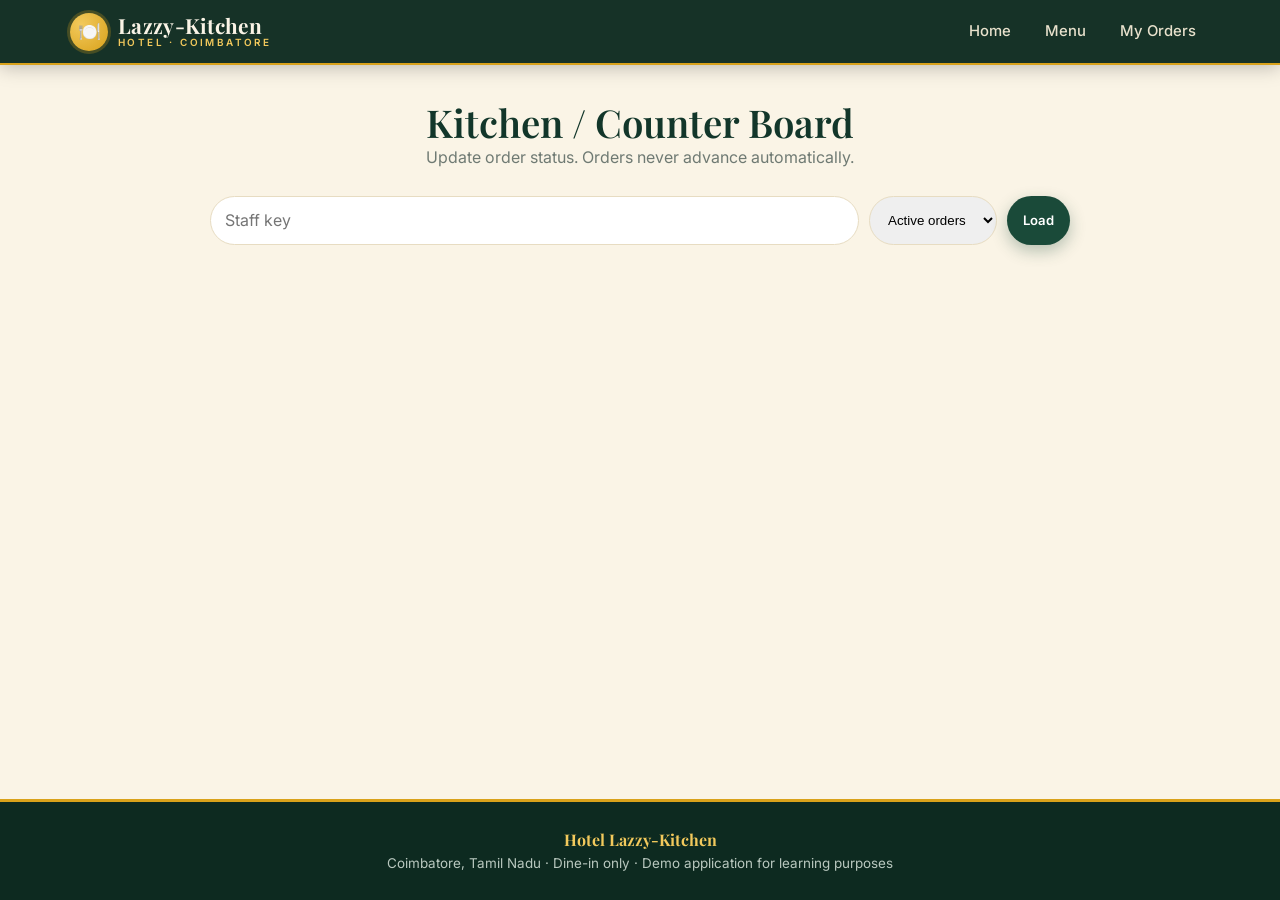
<file: frontend/staff.html>
<!DOCTYPE html>
<html lang="en">
<head>
<meta charset="UTF-8" />
<meta name="viewport" content="width=device-width, initial-scale=1.0" />
<meta name="robots" content="noindex" />
<title>Staff Board | Hotel Lazzy-Kitchen</title>
<link rel="preconnect" href="https://fonts.googleapis.com">
<link rel="preconnect" href="https://fonts.gstatic.com" crossorigin>
<link href="https://fonts.googleapis.com/css2?family=Inter:wght@400;500;600;700&family=Playfair+Display:wght@700;800&family=Poppins:wght@500;600;700&display=swap" rel="stylesheet">
<link rel="stylesheet" href="css/style.css" />
</head>
<body>
<header class="navbar" id="siteNav" data-active="staff"></header>
<main>
<div class="page-title"><h1>Kitchen / Counter Board</h1><p>Update order status. Orders never advance automatically.</p></div>
<div class="staff-wrap">
  <div class="staff-bar">
    <input type="password" id="staffKey" placeholder="Staff key" aria-label="Staff key" />
    <select id="scope" style="padding:10px 14px;border-radius:999px;border:1.5px solid var(--line)"><option value="active">Active orders</option><option value="all">All orders</option></select>
    <button class="btn btn-primary btn-sm" id="staffGo">Load</button>
  </div>
  <div id="staffList"></div>
</div>
</main>
<footer><b>Hotel Lazzy-Kitchen</b><br>Coimbatore, Tamil Nadu · Dine-in only · Demo application for learning purposes</footer>
<script src="js/app.js"></script>
<script src="js/staff.js"></script>
</body>
</html>
</file>
<file: frontend/css/style.css>
/* =====================================================================
   Hotel Lazzy-Kitchen — Global Styles
   Premium South Indian restaurant + modern food ordering
   Palette: forest green · warm cream · golden yellow · charcoal · orange accent
   ===================================================================== */

:root {
  --green-950: #0d2a20;
  --green-900: #12362a;
  --green-800: #1a4a39;
  --green-700: #235f49;
  --green-100: #e2eee7;
  --cream: #faf4e6;
  --cream-2: #f3e9d0;
  --gold: #d9a21b;
  --gold-light: #f2c95c;
  --gold-soft: #fbf0cf;
  --orange: #e2733a;
  --charcoal: #25302b;
  --muted: #6f7a73;
  --line: #e7dcc2;
  --danger: #b83a2e;
  --success: #2a7d4f;
  --veg: #1f9d55;
  --nonveg: #b83a2e;

  --radius-sm: 10px;
  --radius-md: 16px;
  --radius-lg: 24px;
  --shadow-sm: 0 2px 8px rgba(18, 54, 42, .08);
  --shadow-md: 0 10px 28px rgba(18, 54, 42, .12);
  --shadow-lg: 0 22px 50px rgba(18, 54, 42, .22);
  --ease: cubic-bezier(.22, .8, .3, 1);

  --font-display: 'Playfair Display', Georgia, serif;
  --font-heading: 'Poppins', 'Segoe UI', sans-serif;
  --font-body: 'Inter', 'Segoe UI', sans-serif;
}

* { box-sizing: border-box; margin: 0; padding: 0; }
html { scroll-behavior: smooth; }
body {
  font-family: var(--font-body);
  background: var(--cream);
  color: var(--charcoal);
  line-height: 1.55;
  -webkit-font-smoothing: antialiased;
  min-height: 100vh;
  display: flex;
  flex-direction: column;
}
main { flex: 1; }
img { max-width: 100%; display: block; }
a { color: inherit; text-decoration: none; }
button { font-family: inherit; cursor: pointer; border: none; background: none; color: inherit; }
button:disabled { cursor: not-allowed; }
h1, h2, h3, h4 { font-family: var(--font-heading); font-weight: 600; line-height: 1.2; }
:focus-visible { outline: 3px solid var(--gold); outline-offset: 2px; border-radius: 6px; }

.container { max-width: 1180px; margin: 0 auto; padding: 0 20px; }
[hidden] { display: none !important; }

/* ---------------------------------------------------------------------
   Navigation
   --------------------------------------------------------------------- */
.navbar {
  position: sticky; top: 0; z-index: 200;
  background: rgba(13, 42, 32, .96);
  backdrop-filter: blur(10px);
  box-shadow: 0 2px 18px rgba(0, 0, 0, .25);
  border-bottom: 2px solid var(--gold);
}
.navbar-inner {
  max-width: 1180px; margin: 0 auto; padding: 12px 20px;
  display: flex; align-items: center; justify-content: space-between; gap: 16px;
}
.brand { display: flex; align-items: center; gap: 10px; color: var(--cream); }
.brand-mark {
  width: 38px; height: 38px; border-radius: 50%;
  background: radial-gradient(circle at 30% 30%, var(--gold-light), var(--gold));
  display: grid; place-items: center; font-size: 1.15rem;
  box-shadow: 0 0 0 3px rgba(217, 162, 27, .25);
}
.brand-text { font-family: var(--font-display); font-size: 1.3rem; font-weight: 700; letter-spacing: .3px; line-height: 1; }
.brand-text small { display: block; font-family: var(--font-body); font-size: .62rem; font-weight: 600; letter-spacing: 2.4px; color: var(--gold-light); margin-top: 3px; text-transform: uppercase; }

.nav-links { display: flex; align-items: center; gap: 6px; }
.nav-links a, .nav-links .nav-btn {
  color: #e8e1cc; font-weight: 500; font-size: .93rem;
  padding: 8px 14px; border-radius: 999px; transition: all .2s var(--ease);
}
.nav-links a:hover, .nav-links .nav-btn:hover { background: rgba(255, 255, 255, .1); color: #fff; }
.nav-links a.active { background: rgba(217, 162, 27, .18); color: var(--gold-light); }
.nav-user { display: flex; align-items: center; gap: 8px; margin-left: 6px; padding-left: 12px; border-left: 1px solid rgba(255, 255, 255, .18); }
.nav-hello { color: var(--gold-light); font-size: .88rem; font-weight: 600; max-width: 140px; overflow: hidden; text-overflow: ellipsis; white-space: nowrap; }
.nav-logout { color: #e8e1cc; font-size: .85rem; padding: 6px 12px; border: 1px solid rgba(255, 255, 255, .25); border-radius: 999px; transition: all .2s; }
.nav-logout:hover { background: var(--orange); border-color: var(--orange); color: #fff; }

.cart-badge {
  display: inline-flex; align-items: center; gap: 8px;
  background: var(--gold); color: var(--green-950) !important; font-weight: 700 !important;
  padding: 8px 16px !important; border-radius: 999px;
}
.cart-badge:hover { background: var(--gold-light) !important; transform: translateY(-1px); }
.cart-badge .count {
  background: var(--green-900); color: var(--gold-light); min-width: 22px; height: 22px; padding: 0 6px;
  border-radius: 999px; font-size: .78rem; display: inline-grid; place-items: center;
}
.bump { animation: bump .35s var(--ease); }
@keyframes bump { 40% { transform: scale(1.14); } }

.hamburger { display: none; width: 42px; height: 42px; border-radius: 10px; flex-direction: column; justify-content: center; align-items: center; gap: 5px; }
.hamburger span { width: 22px; height: 2px; background: var(--cream); border-radius: 2px; transition: .25s; }
.hamburger.open span:nth-child(1) { transform: translateY(7px) rotate(45deg); }
.hamburger.open span:nth-child(2) { opacity: 0; }
.hamburger.open span:nth-child(3) { transform: translateY(-7px) rotate(-45deg); }

/* ---------------------------------------------------------------------
   Buttons / forms
   --------------------------------------------------------------------- */
.btn {
  display: inline-flex; align-items: center; justify-content: center; gap: 8px;
  padding: 12px 24px; border-radius: 999px; font-weight: 600; font-size: .95rem;
  transition: all .2s var(--ease); text-align: center;
}
.btn-primary { background: var(--green-800); color: #fff; box-shadow: 0 6px 16px rgba(26, 74, 57, .3); }
.btn-primary:hover:not(:disabled) { background: var(--green-700); transform: translateY(-2px); box-shadow: 0 10px 22px rgba(26, 74, 57, .35); }
.btn-gold { background: linear-gradient(135deg, var(--gold-light), var(--gold)); color: var(--green-950); box-shadow: 0 6px 16px rgba(217, 162, 27, .35); }
.btn-gold:hover:not(:disabled) { transform: translateY(-2px); box-shadow: 0 10px 22px rgba(217, 162, 27, .45); }
.btn-secondary { background: transparent; color: var(--green-800); border: 2px solid var(--green-800); }
.btn-secondary:hover:not(:disabled) { background: var(--green-800); color: #fff; }
.btn-danger { background: var(--danger); color: #fff; }
.btn-block { width: 100%; }
.btn-sm { padding: 8px 16px; font-size: .82rem; }
.btn:disabled { opacity: .55; transform: none !important; box-shadow: none !important; }
.btn .spin { width: 16px; height: 16px; border: 2px solid rgba(255, 255, 255, .4); border-top-color: #fff; border-radius: 50%; animation: spin .7s linear infinite; }
.btn-gold .spin { border-color: rgba(0, 0, 0, .2); border-top-color: var(--green-950); }

.form-group { margin-bottom: 16px; }
.form-group label { display: block; font-size: .82rem; font-weight: 600; margin-bottom: 6px; color: var(--green-900); letter-spacing: .2px; }
.form-group input, .form-group select {
  width: 100%; padding: 12px 14px; font: inherit; font-size: .95rem;
  border: 1.5px solid var(--line); border-radius: var(--radius-sm); background: #fffdf8; color: var(--charcoal);
  transition: border-color .2s, box-shadow .2s;
}
.form-group input:focus, .form-group select:focus { outline: none; border-color: var(--green-700); box-shadow: 0 0 0 4px rgba(35, 95, 73, .12); background: #fff; }
.form-group input.invalid, .form-group select.invalid { border-color: var(--danger); }
.form-error { color: var(--danger); font-size: .78rem; min-height: 1em; margin-top: 4px; }
.form-row { display: grid; grid-template-columns: 1fr 1fr; gap: 14px; }
.pw-wrap { position: relative; }
.pw-wrap input { padding-right: 64px; }
.pw-toggle { position: absolute; right: 8px; top: 50%; transform: translateY(-50%); font-size: .75rem; font-weight: 600; color: var(--green-700); padding: 6px 8px; border-radius: 6px; }
.pw-toggle:hover { background: var(--green-100); }

/* ---------------------------------------------------------------------
   Home hero + auth
   --------------------------------------------------------------------- */
.hero {
  position: relative; overflow: hidden; color: var(--cream); text-align: center;
  padding: 84px 20px 150px;
  background:
    radial-gradient(1100px 380px at 50% -10%, rgba(217, 162, 27, .28), transparent 65%),
    radial-gradient(700px 300px at 90% 100%, rgba(226, 115, 58, .22), transparent 70%),
    linear-gradient(160deg, var(--green-950), var(--green-800));
}
.hero::before {
  content: ""; position: absolute; inset: 0; opacity: .07;
  background-image: radial-gradient(var(--gold-light) 1.5px, transparent 1.5px); background-size: 26px 26px;
}
.hero-content { position: relative; max-width: 760px; margin: 0 auto; animation: rise .8s var(--ease) both; }
.eyebrow { display: inline-block; font-size: .78rem; font-weight: 600; letter-spacing: 4px; text-transform: uppercase; color: var(--gold-light); padding: 6px 16px; border: 1px solid rgba(242, 201, 92, .4); border-radius: 999px; margin-bottom: 20px; }
.hero h1 { font-family: var(--font-display); font-size: clamp(2.3rem, 6vw, 4rem); font-weight: 800; letter-spacing: 1px; line-height: 1.08; }
.hero h1 span { color: var(--gold-light); }
.hero .subtitle { font-size: 1.15rem; margin-top: 14px; color: #d8e3dc; }
.hero .location { margin-top: 10px; font-size: .92rem; color: var(--gold-light); }

.auth-wrap { max-width: 480px; margin: -96px auto 60px; padding: 0 18px; position: relative; z-index: 2; animation: rise .8s .15s var(--ease) both; }
.auth-card { background: #fff; border-radius: var(--radius-lg); box-shadow: var(--shadow-lg); overflow: hidden; border: 1px solid var(--line); }
.auth-tabs { display: grid; grid-template-columns: 1fr 1fr; background: var(--cream-2); }
.auth-tab { padding: 16px; font-weight: 600; font-size: .95rem; color: var(--muted); transition: all .25s; position: relative; }
.auth-tab.active { background: #fff; color: var(--green-800); }
.auth-tab.active::after { content: ""; position: absolute; left: 20%; right: 20%; bottom: 0; height: 3px; background: var(--gold); border-radius: 3px 3px 0 0; }
.auth-body { padding: 28px 28px 30px; }
.auth-body h2 { font-family: var(--font-display); font-size: 1.55rem; color: var(--green-900); margin-bottom: 4px; }
.form-lead { color: var(--muted); font-size: .9rem; margin-bottom: 22px; }
.auth-panel { animation: fade .3s ease both; }
.welcome-back { text-align: center; padding: 34px 28px; }
.welcome-back h2 { margin-bottom: 8px; font-family: var(--font-display); color: var(--green-900); }
.welcome-back p { color: var(--muted); margin-bottom: 20px; }
.welcome-back .btn + .btn { margin-top: 10px; }

.features { max-width: 1000px; margin: 0 auto 70px; padding: 0 20px; display: grid; grid-template-columns: repeat(auto-fit, minmax(210px, 1fr)); gap: 18px; }
.feature { background: #fff; border: 1px solid var(--line); border-radius: var(--radius-md); padding: 22px; text-align: center; transition: all .25s var(--ease); }
.feature:hover { transform: translateY(-4px); box-shadow: var(--shadow-md); }
.feature .ico { font-size: 1.8rem; margin-bottom: 8px; }
.feature h3 { font-size: 1rem; color: var(--green-900); margin-bottom: 4px; }
.feature p { font-size: .86rem; color: var(--muted); }

/* ---------------------------------------------------------------------
   Menu page
   --------------------------------------------------------------------- */
.menu-hero {
  background: linear-gradient(160deg, var(--green-950), var(--green-800)); color: var(--cream);
  padding: 38px 0 32px; text-align: center; position: relative; overflow: hidden;
}
.menu-hero::before { content: ""; position: absolute; inset: 0; opacity: .06; background-image: radial-gradient(var(--gold-light) 1.5px, transparent 1.5px); background-size: 26px 26px; }
.menu-hero .container { position: relative; }
.menu-hero h1 { font-family: var(--font-display); font-size: clamp(1.9rem, 4.5vw, 2.7rem); }
.menu-hero p { color: #cfdcd4; margin-top: 6px; }
.status-pill { display: inline-flex; align-items: center; gap: 6px; background: rgba(255, 255, 255, .12); color: #fff; border: 1px solid rgba(255, 255, 255, .22); padding: 5px 14px; border-radius: 999px; font-size: .8rem; font-weight: 600; margin-top: 14px; }
.status-pill.closed { background: rgba(184, 58, 46, .25); border-color: rgba(184, 58, 46, .6); }

.category-bar { position: sticky; top: 63px; z-index: 90; background: rgba(250, 244, 230, .96); backdrop-filter: blur(8px); border-bottom: 1px solid var(--line); padding: 14px 0 10px; }
.main-tabs { display: grid; grid-template-columns: 1fr 1fr; gap: 10px; max-width: 560px; margin: 0 auto 10px; background: var(--cream-2); padding: 5px; border-radius: 999px; }
.main-tab { padding: 11px 14px; border-radius: 999px; font-weight: 700; font-size: .9rem; color: var(--green-800); transition: all .25s var(--ease); letter-spacing: .3px; }
.main-tab .n { font-weight: 500; opacity: .7; font-size: .78rem; margin-left: 4px; }
.main-tab.active { background: var(--green-800); color: #fff; box-shadow: 0 6px 14px rgba(26, 74, 57, .3); }
.group-chips { display: flex; gap: 8px; overflow-x: auto; padding: 2px 2px 6px; scrollbar-width: none; justify-content: center; flex-wrap: wrap; }
.group-chips::-webkit-scrollbar { display: none; }
.chip { padding: 7px 16px; border-radius: 999px; font-size: .82rem; font-weight: 600; background: #fff; border: 1.5px solid var(--line); color: var(--charcoal); white-space: nowrap; transition: all .2s; }
.chip:hover { border-color: var(--gold); }
.chip.active { background: var(--gold); border-color: var(--gold); color: var(--green-950); }

.demo-banner { background: var(--gold-soft); border: 1px solid #ecd48c; color: #6b5210; padding: 12px 16px; border-radius: var(--radius-sm); font-size: .88rem; }
.demo-banner.danger { background: #fbe9e6; border-color: #eab5ad; color: #7e2a21; }

.group-section { margin-top: 34px; }
.group-title { display: flex; align-items: center; gap: 14px; margin-bottom: 18px; font-family: var(--font-display); font-size: 1.6rem; font-weight: 700; color: var(--green-900); }
.group-title::after { content: ""; flex: 1; height: 2px; background: linear-gradient(90deg, var(--gold), transparent); }
.group-title small { font-family: var(--font-body); font-size: .8rem; color: var(--muted); font-weight: 500; order: 2; }
.group-title::after { order: 3; }

.menu-grid { display: grid; grid-template-columns: repeat(auto-fill, minmax(255px, 1fr)); gap: 22px; }
.food-card {
  background: #fff; border-radius: var(--radius-md); overflow: hidden; border: 1px solid var(--line);
  box-shadow: var(--shadow-sm); display: flex; flex-direction: column;
  transition: transform .3s var(--ease), box-shadow .3s var(--ease);
  animation: rise .5s var(--ease) both;
}
.food-card:hover { transform: translateY(-6px); box-shadow: var(--shadow-md); }
.img-wrap { position: relative; aspect-ratio: 4 / 3; overflow: hidden; background: var(--cream-2); }
.img-wrap img { position: absolute; inset: 0; width: 100%; height: 100%; object-fit: cover; transition: transform .6s var(--ease), opacity .4s; opacity: 0; }
.img-wrap img.loaded { opacity: 1; }
.food-card:hover .img-wrap img { transform: scale(1.07); }
.img-fallback {
  position: absolute; inset: 0; display: flex; flex-direction: column; align-items: center; justify-content: center; gap: 6px;
  background: linear-gradient(135deg, var(--green-100), var(--gold-soft)); color: var(--green-800);
  font-size: 2.8rem; text-align: center; padding: 10px;
}
.img-fallback span { font-size: .72rem; font-weight: 600; letter-spacing: .5px; opacity: .65; }
.veg-badge { position: absolute; z-index: 2; top: 10px; left: 10px; width: 22px; height: 22px; background: #fff; border: 2px solid var(--veg); border-radius: 4px; display: grid; place-items: center; box-shadow: var(--shadow-sm); }
.veg-badge::after { content: ""; width: 10px; height: 10px; border-radius: 50%; background: var(--veg); }
.veg-badge.nonveg { border-color: var(--nonveg); }
.veg-badge.nonveg::after { background: var(--nonveg); }
.flavour-tag { position: absolute; z-index: 2; top: 10px; right: 10px; background: rgba(13, 42, 32, .82); color: var(--gold-light); font-size: .68rem; font-weight: 600; letter-spacing: .6px; text-transform: uppercase; padding: 4px 10px; border-radius: 999px; }
.unavailable-overlay { position: absolute; z-index: 3; inset: 0; background: rgba(250, 244, 230, .78); display: grid; place-items: center; font-weight: 700; color: var(--danger); letter-spacing: .5px; text-align: center; padding: 8px; }
.food-card.is-unavailable .img-wrap img { filter: grayscale(1); }

.food-card-body { padding: 16px 16px 18px; display: flex; flex-direction: column; flex: 1; }
.food-card-body h3 { font-size: 1.05rem; color: var(--green-900); }
.food-card-body p { color: var(--muted); font-size: .84rem; margin: 6px 0 12px; flex: 1; }
.food-meta { display: flex; align-items: center; justify-content: space-between; margin-bottom: 12px; gap: 8px; }
.food-price { font-family: var(--font-heading); font-size: 1.25rem; font-weight: 700; color: var(--green-800); }
.prep-chip { font-size: .74rem; font-weight: 600; color: #8a5a12; background: var(--gold-soft); padding: 4px 10px; border-radius: 999px; white-space: nowrap; }
.add-btn { width: 100%; padding: 11px; border-radius: 999px; font-weight: 700; font-size: .9rem; background: var(--green-800); color: #fff; transition: all .2s var(--ease); }
.add-btn:hover:not(:disabled) { background: var(--orange); transform: translateY(-2px); }
.add-btn:disabled { background: #ccc6b4; }
.stepper { display: flex; align-items: center; justify-content: space-between; background: var(--green-100); border-radius: 999px; padding: 4px; }
.stepper button { width: 38px; height: 38px; border-radius: 50%; background: var(--green-800); color: #fff; font-size: 1.2rem; font-weight: 700; transition: all .15s; line-height: 1; }
.stepper button:hover { background: var(--orange); }
.stepper .q { font-weight: 700; min-width: 40px; text-align: center; color: var(--green-900); }

.skeleton { background: linear-gradient(100deg, #efe6cf 30%, #f8f1de 50%, #efe6cf 70%); background-size: 300% 100%; animation: shimmer 1.3s infinite; border-radius: var(--radius-md); }
.skeleton-card { height: 340px; }
@keyframes shimmer { to { background-position: -150% 0; } }
.spinner { width: 38px; height: 38px; margin: 40px auto; border: 4px solid var(--line); border-top-color: var(--green-700); border-radius: 50%; animation: spin .8s linear infinite; }
@keyframes spin { to { transform: rotate(360deg); } }
.state-message { text-align: center; padding: 50px 20px; color: var(--muted); grid-column: 1 / -1; }
.state-message .btn { margin-top: 14px; }

.cart-fab { position: fixed; left: 14px; right: 14px; bottom: 14px; z-index: 150; display: none; align-items: center; justify-content: space-between; background: var(--green-900); color: #fff; padding: 14px 20px; border-radius: 999px; box-shadow: var(--shadow-lg); border: 2px solid var(--gold); font-weight: 600; transform: translateY(140%); transition: transform .35s var(--ease); }
.cart-fab.show { transform: none; }
.cart-fab b { color: var(--gold-light); }

/* ---------------------------------------------------------------------
   Cart drawer
   --------------------------------------------------------------------- */
.cart-overlay { position: fixed; inset: 0; background: rgba(13, 42, 32, .55); backdrop-filter: blur(3px); opacity: 0; pointer-events: none; transition: opacity .3s; z-index: 300; }
.cart-overlay.open { opacity: 1; pointer-events: auto; }
.cart-drawer { position: fixed; top: 0; right: 0; bottom: 0; width: min(440px, 100%); background: var(--cream); z-index: 310; display: flex; flex-direction: column; transform: translateX(100%); transition: transform .38s var(--ease); box-shadow: var(--shadow-lg); visibility: hidden; }
.cart-drawer.open { transform: none; visibility: visible; }
.cart-header { display: flex; align-items: center; justify-content: space-between; padding: 18px 22px; background: var(--green-900); color: var(--cream); border-bottom: 3px solid var(--gold); }
.cart-header h2 { font-family: var(--font-display); font-size: 1.4rem; }
.cart-header small { display: block; font-family: var(--font-body); font-size: .75rem; color: var(--gold-light); font-weight: 500; }
.cart-close { width: 38px; height: 38px; border-radius: 50%; font-size: 1.6rem; color: var(--cream); transition: background .2s; }
.cart-close:hover { background: rgba(255, 255, 255, .15); }
.cart-items { flex: 1; overflow-y: auto; padding: 14px 18px; }
.cart-empty { text-align: center; color: var(--muted); padding: 60px 20px; }
.cart-empty .big { font-size: 3rem; margin-bottom: 8px; }
.cart-line { display: grid; grid-template-columns: 64px 1fr auto; gap: 12px; padding: 12px; background: #fff; border: 1px solid var(--line); border-radius: var(--radius-md); margin-bottom: 10px; align-items: center; animation: rise .3s var(--ease) both; }
.cart-line.is-unavailable { border-color: #eab5ad; background: #fdf1ef; }
.cart-thumb { width: 64px; height: 64px; border-radius: 12px; overflow: hidden; background: linear-gradient(135deg, var(--green-100), var(--gold-soft)); display: grid; place-items: center; font-size: 1.6rem; position: relative; }
.cart-thumb img { position: absolute; inset: 0; width: 100%; height: 100%; object-fit: cover; }
.cart-line h4 { font-size: .93rem; color: var(--green-900); }
.unit-price { font-size: .78rem; color: var(--muted); }
.unavail-note { font-size: .75rem; color: var(--danger); font-weight: 600; }
.mini-stepper { display: inline-flex; align-items: center; gap: 4px; margin-top: 6px; }
.mini-stepper button { width: 26px; height: 26px; border-radius: 50%; background: var(--green-100); color: var(--green-800); font-weight: 700; transition: all .15s; }
.mini-stepper button:hover:not(:disabled) { background: var(--green-800); color: #fff; }
.mini-stepper span { min-width: 26px; text-align: center; font-weight: 700; font-size: .9rem; }
.cart-line-right { text-align: right; }
.cart-line-total { font-weight: 700; color: var(--green-900); }
.cart-line-remove { font-size: .72rem; color: var(--danger); font-weight: 600; margin-top: 6px; padding: 2px 4px; border-radius: 4px; }
.cart-line-remove:hover { background: #fbe9e6; }
.cart-summary { padding: 16px 22px 22px; background: #fff; border-top: 1px solid var(--line); box-shadow: 0 -8px 20px rgba(18, 54, 42, .06); }
.summary-row { display: flex; justify-content: space-between; font-size: .92rem; padding: 3px 0; color: var(--muted); }
.summary-row.total { font-size: 1.15rem; font-weight: 700; color: var(--green-900); border-top: 1px dashed var(--line); margin-top: 8px; padding-top: 10px; }
.summary-count { font-size: .8rem; color: var(--muted); margin-bottom: 6px; }
.cart-summary .demo-banner { margin-bottom: 10px; font-size: .8rem; }

/* ---------------------------------------------------------------------
   Payment page
   --------------------------------------------------------------------- */
.page-title { text-align: center; margin: 34px 20px 26px; }
.page-title h1 { font-family: var(--font-display); font-size: clamp(1.8rem, 4vw, 2.4rem); color: var(--green-900); }
.page-title p { color: var(--muted); }
.checkout { max-width: 1060px; margin: 0 auto 60px; padding: 0 20px; display: grid; grid-template-columns: 1fr 1.15fr; gap: 24px; align-items: start; }
.panel { background: #fff; border: 1px solid var(--line); border-radius: var(--radius-lg); padding: 24px; box-shadow: var(--shadow-sm); }
.panel h2 { font-size: 1.15rem; color: var(--green-900); margin-bottom: 16px; display: flex; align-items: center; gap: 8px; }
.order-line { display: flex; justify-content: space-between; gap: 12px; padding: 8px 0; font-size: .92rem; border-bottom: 1px dashed var(--line); }
.order-line:last-child { border-bottom: none; }
.order-line.total { font-weight: 700; font-size: 1.1rem; color: var(--green-900); border-top: 2px solid var(--green-800); margin-top: 6px; padding-top: 12px; border-bottom: none; }
.order-line .sub { color: var(--muted); font-size: .78rem; display: block; }
.order-line.unavail { color: var(--danger); }
.info-grid { display: grid; grid-template-columns: 1fr 1fr; gap: 10px; margin-bottom: 14px; }
.info-grid > div { background: var(--cream); border-radius: var(--radius-sm); padding: 10px 12px; font-size: .88rem; font-weight: 600; color: var(--green-900); min-width: 0; overflow: hidden; text-overflow: ellipsis; }
.info-grid label { display: block; font-size: .68rem; color: var(--muted); text-transform: uppercase; letter-spacing: .8px; font-weight: 600; }
.info-grid select { width: 100%; border: none; background: transparent; font: inherit; font-weight: 600; color: var(--green-900); padding: 0; }

.pay-methods { display: grid; gap: 10px; margin-bottom: 18px; }
.pay-method { display: flex; align-items: center; gap: 14px; text-align: left; padding: 14px 16px; border: 2px solid var(--line); border-radius: var(--radius-md); background: #fffdf8; transition: all .22s var(--ease); width: 100%; }
.pay-method:hover { border-color: var(--gold); transform: translateX(3px); }
.pay-method.active { border-color: var(--green-800); background: var(--green-100); box-shadow: 0 6px 16px rgba(26, 74, 57, .14); }
.pay-ico { width: 44px; height: 44px; border-radius: 12px; background: #fff; display: grid; place-items: center; font-size: 1.4rem; box-shadow: var(--shadow-sm); flex-shrink: 0; }
.pay-method b { display: block; color: var(--green-900); font-size: .95rem; }
.pay-method small { color: var(--muted); font-size: .78rem; }
.pay-radio { margin-left: auto; width: 20px; height: 20px; border-radius: 50%; border: 2px solid var(--line); flex-shrink: 0; position: relative; }
.pay-method.active .pay-radio { border-color: var(--green-800); }
.pay-method.active .pay-radio::after { content: ""; position: absolute; inset: 3px; background: var(--green-800); border-radius: 50%; }

.pay-panel { animation: fade .3s ease both; }
.sim-note { background: var(--gold-soft); border-left: 4px solid var(--gold); padding: 10px 14px; font-size: .82rem; color: #6b5210; border-radius: 8px; margin-bottom: 16px; }
.demo-hint { font-size: .78rem; color: var(--muted); margin: -4px 0 16px; }
.demo-hint code { background: var(--cream-2); padding: 1px 6px; border-radius: 4px; color: var(--green-900); font-weight: 600; }
.demo-hint button { color: var(--green-700); font-weight: 700; text-decoration: underline; }

.qr-stage { text-align: center; }
.qr-frame { position: relative; width: 220px; height: 220px; margin: 0 auto 14px; padding: 14px; background: #fff; border: 3px solid var(--green-800); border-radius: 20px; box-shadow: var(--shadow-md); }
.qr-frame svg { width: 100%; height: 100%; display: block; }
.qr-frame .demo-ribbon { position: absolute; left: 50%; top: 50%; transform: translate(-50%, -50%) rotate(-18deg); background: var(--orange); color: #fff; font-weight: 800; letter-spacing: 3px; padding: 5px 18px; border-radius: 6px; font-size: .95rem; box-shadow: 0 4px 12px rgba(0, 0, 0, .25); }
.qr-amount { font-family: var(--font-heading); font-size: 1.7rem; font-weight: 700; color: var(--green-900); }
.qr-label { font-size: .8rem; color: var(--muted); }
.qr-wait { display: flex; align-items: center; justify-content: center; gap: 14px; margin: 14px 0 6px; font-weight: 600; color: var(--green-800); }
.ring { position: relative; width: 54px; height: 54px; flex-shrink: 0; }
.ring svg { transform: rotate(-90deg); width: 100%; height: 100%; }
.ring circle { fill: none; stroke-width: 5; }
.ring .bg { stroke: var(--line); }
.ring .fg { stroke: var(--green-700); stroke-linecap: round; stroke-dasharray: 138.2; stroke-dashoffset: 0; transition: stroke-dashoffset 1s linear; }
.ring .num { position: absolute; inset: 0; display: grid; place-items: center; font-weight: 800; color: var(--green-900); }
.qr-success { display: none; align-items: center; justify-content: center; gap: 10px; color: var(--success); font-weight: 700; font-size: 1.1rem; margin: 14px 0 6px; }
.qr-success .tick { width: 40px; height: 40px; border-radius: 50%; background: var(--success); color: #fff; display: grid; place-items: center; font-size: 1.3rem; animation: pop .45s var(--ease); }
.qr-stage.done .qr-wait { display: none; }
.qr-stage.done .qr-success { display: flex; }
.qr-error { color: var(--danger); font-weight: 600; margin: 12px 0; }
@keyframes pop { 0% { transform: scale(0); } 70% { transform: scale(1.2); } 100% { transform: scale(1); } }

.cash-box { text-align: center; padding: 24px 12px; background: var(--cream); border-radius: var(--radius-md); margin-bottom: 18px; border: 2px dashed var(--gold); }
.cash-box .big { font-size: 2.6rem; }
.cash-box h3 { color: var(--green-900); margin: 6px 0 4px; }
.cash-box p { color: var(--muted); font-size: .88rem; }

/* ---------------------------------------------------------------------
   Confirmation + tracker
   --------------------------------------------------------------------- */
.confirmation { max-width: 760px; margin: 30px auto 60px; padding: 0 20px; animation: rise .6s var(--ease) both; }
.confirm-card { background: #fff; border-radius: var(--radius-lg); border: 1px solid var(--line); box-shadow: var(--shadow-md); overflow: hidden; }
.confirm-head { text-align: center; padding: 34px 24px 26px; color: var(--cream); background: linear-gradient(160deg, var(--green-950), var(--green-800)); }
.confirm-head .tick { width: 64px; height: 64px; border-radius: 50%; background: var(--gold); color: var(--green-950); display: grid; place-items: center; font-size: 2rem; font-weight: 800; margin: 0 auto 12px; animation: pop .5s var(--ease); }
.confirm-head h2 { font-family: var(--font-display); font-size: 1.8rem; }
.confirm-head p { color: #cfdcd4; font-size: .92rem; margin-top: 4px; }
.order-id-pill { display: inline-block; margin-top: 14px; background: rgba(255, 255, 255, .12); border: 1px dashed var(--gold-light); color: var(--gold-light); padding: 8px 20px; border-radius: 999px; font-weight: 700; letter-spacing: 1.2px; font-family: var(--font-heading); }
.confirm-body { padding: 24px; }
.detail-grid { display: grid; grid-template-columns: repeat(auto-fit, minmax(150px, 1fr)); gap: 10px; margin-bottom: 22px; }
.detail { background: var(--cream); border-radius: var(--radius-sm); padding: 12px 14px; }
.detail label { display: block; font-size: .68rem; color: var(--muted); text-transform: uppercase; letter-spacing: .9px; font-weight: 600; }
.detail div { font-weight: 700; color: var(--green-900); font-size: .95rem; margin-top: 2px; }
.badge { display: inline-block; padding: 3px 10px; border-radius: 999px; font-size: .74rem; font-weight: 700; letter-spacing: .4px; }
.badge.paid { background: #dff3e6; color: #1b6b3e; }
.badge.pending { background: #fdecc8; color: #8a5a00; }
.badge.cancelled { background: #fbe0dc; color: #8f2a20; }
.badge.status { background: var(--green-100); color: var(--green-800); }

.prep-box { display: flex; align-items: center; gap: 16px; background: linear-gradient(135deg, var(--gold-soft), #fff8e1); border: 1px solid #ecd48c; border-radius: var(--radius-md); padding: 16px 18px; margin-bottom: 24px; }
.prep-box .clock { font-size: 2rem; }
.prep-box b { color: var(--green-900); font-size: 1.05rem; }
.prep-box .est { font-size: .78rem; color: #7a6320; margin-top: 2px; }
.prep-count { margin-left: auto; text-align: right; font-family: var(--font-heading); font-weight: 700; color: var(--green-800); font-size: 1.35rem; font-variant-numeric: tabular-nums; }
.prep-count small { display: block; font-family: var(--font-body); font-size: .68rem; font-weight: 600; color: var(--muted); text-transform: uppercase; letter-spacing: .8px; }
.prep-count.late { font-size: .85rem; max-width: 190px; }

.tracker { display: flex; justify-content: space-between; position: relative; margin: 8px 0 26px; padding: 0 4px; }
.tracker::before { content: ""; position: absolute; left: 10%; right: 10%; top: 19px; height: 4px; background: var(--line); border-radius: 4px; }
.tracker .fill { position: absolute; left: 10%; top: 19px; height: 4px; background: linear-gradient(90deg, var(--green-700), var(--gold)); border-radius: 4px; transition: width .8s var(--ease); width: 0; }
.t-step { position: relative; z-index: 1; flex: 1; text-align: center; font-size: .72rem; font-weight: 600; color: var(--muted); }
.t-dot { width: 42px; height: 42px; margin: 0 auto 8px; border-radius: 50%; background: #fff; border: 3px solid var(--line); display: grid; place-items: center; font-size: 1.05rem; transition: all .4s var(--ease); }
.t-step.done .t-dot { background: var(--green-700); border-color: var(--green-700); color: #fff; }
.t-step.current .t-dot { border-color: var(--gold); background: var(--gold-soft); box-shadow: 0 0 0 6px rgba(217, 162, 27, .2); animation: pulse 1.8s infinite; }
.t-step.done, .t-step.current { color: var(--green-900); }
@keyframes pulse { 50% { box-shadow: 0 0 0 11px rgba(217, 162, 27, 0); } }
.cancel-banner { background: #fbe0dc; color: #8f2a20; padding: 12px 16px; border-radius: var(--radius-sm); font-weight: 600; text-align: center; margin-bottom: 20px; }

.confirm-actions { display: flex; gap: 12px; justify-content: center; flex-wrap: wrap; margin-top: 24px; }
.cash-reminder { background: #fff6dc; border: 1px solid #ecd48c; color: #7a5a00; padding: 12px 16px; border-radius: var(--radius-sm); font-size: .9rem; font-weight: 600; text-align: center; margin-bottom: 18px; }

/* ---------------------------------------------------------------------
   My orders / staff
   --------------------------------------------------------------------- */
.orders-wrap { max-width: 820px; margin: 0 auto; padding: 0 20px 70px; }
.order-card { background: #fff; border: 1px solid var(--line); border-radius: var(--radius-lg); padding: 22px; margin-bottom: 18px; box-shadow: var(--shadow-sm); animation: rise .45s var(--ease) both; }
.order-card-head { display: flex; justify-content: space-between; align-items: center; gap: 10px; flex-wrap: wrap; margin-bottom: 4px; }
.order-card-head strong { font-family: var(--font-heading); color: var(--green-900); letter-spacing: .5px; }
.order-meta { color: var(--muted); font-size: .82rem; margin-bottom: 14px; }
.order-card .tracker { margin: 18px 0 10px; }
.order-card .t-dot { width: 34px; height: 34px; font-size: .9rem; }
.order-card .tracker::before, .order-card .tracker .fill { top: 15px; }

.staff-wrap { max-width: 900px; margin: 0 auto; padding: 0 20px 70px; }
.staff-bar { display: flex; gap: 10px; margin-bottom: 20px; flex-wrap: wrap; }
.staff-bar input { flex: 1; min-width: 200px; padding: 11px 14px; border: 1.5px solid var(--line); border-radius: 999px; font: inherit; }
.staff-actions { display: flex; gap: 8px; flex-wrap: wrap; margin-top: 12px; }

/* ---------------------------------------------------------------------
   Toasts / footer / keyframes
   --------------------------------------------------------------------- */
.toast-container { position: fixed; top: 78px; right: 16px; z-index: 1000; display: flex; flex-direction: column; gap: 10px; max-width: calc(100vw - 32px); }
.toast { background: var(--green-900); color: #fff; padding: 13px 18px 13px 16px; border-radius: 14px; box-shadow: var(--shadow-lg); font-size: .9rem; font-weight: 500; border-left: 5px solid var(--gold); animation: toastIn .4s var(--ease) both; max-width: 360px; }
.toast.error { background: #7e2a21; border-left-color: #ff9b8f; }
.toast.out { animation: toastOut .3s ease forwards; }
@keyframes toastIn { from { opacity: 0; transform: translateX(40px); } }
@keyframes toastOut { to { opacity: 0; transform: translateX(40px); } }

footer { background: var(--green-950); color: #b9c8bf; text-align: center; padding: 26px 20px; font-size: .84rem; border-top: 3px solid var(--gold); }
footer b { color: var(--gold-light); font-family: var(--font-display); font-size: 1rem; }
@keyframes rise { from { opacity: 0; transform: translateY(18px); } }
@keyframes fade { from { opacity: 0; } }

/* ---------------------------------------------------------------------
   Responsive
   --------------------------------------------------------------------- */
@media (max-width: 900px) {
  .checkout { grid-template-columns: 1fr; }
}
@media (max-width: 760px) {
  .hamburger { display: flex; }
  .nav-links { position: absolute; top: 100%; left: 0; right: 0; flex-direction: column; align-items: stretch; background: var(--green-950); padding: 12px 20px 18px; gap: 4px; border-bottom: 2px solid var(--gold); transform: translateY(-12px); opacity: 0; pointer-events: none; transition: all .25s var(--ease); }
  .nav-links.open { transform: none; opacity: 1; pointer-events: auto; }
  .nav-links a, .nav-links .nav-btn { padding: 12px 14px; }
  .nav-user { margin: 8px 0 0; padding: 12px 0 0; border-left: none; border-top: 1px solid rgba(255, 255, 255, .15); justify-content: space-between; }
  .nav-hello { max-width: none; }
  .cart-badge.nav-cart { display: none !important; }
  .cart-fab { display: flex; }
  .category-bar { top: 62px; }
  .group-chips { justify-content: flex-start; flex-wrap: nowrap; }
  .form-row { grid-template-columns: 1fr; gap: 0; }
  .menu-grid { grid-template-columns: repeat(auto-fill, minmax(165px, 1fr)); gap: 14px; }
  .food-card-body { padding: 12px; }
  .food-card-body p { display: none; }
  .food-card-body h3 { font-size: .95rem; }
  .prep-box { flex-wrap: wrap; }
  .prep-count { margin-left: 0; text-align: left; width: 100%; }
  .t-step { font-size: .62rem; }
  .t-dot { width: 36px; height: 36px; }
  .tracker::before, .tracker .fill { top: 17px; }
  .toast-container { top: 70px; right: 10px; left: 10px; }
  .main-tab { font-size: .8rem; padding: 10px 6px; }
  .auth-body { padding: 22px 18px 24px; }
  main.has-fab { padding-bottom: 80px; }
}
@media (prefers-reduced-motion: reduce) {
  * { animation-duration: .01ms !important; transition-duration: .01ms !important; scroll-behavior: auto !important; }
}
</file>
